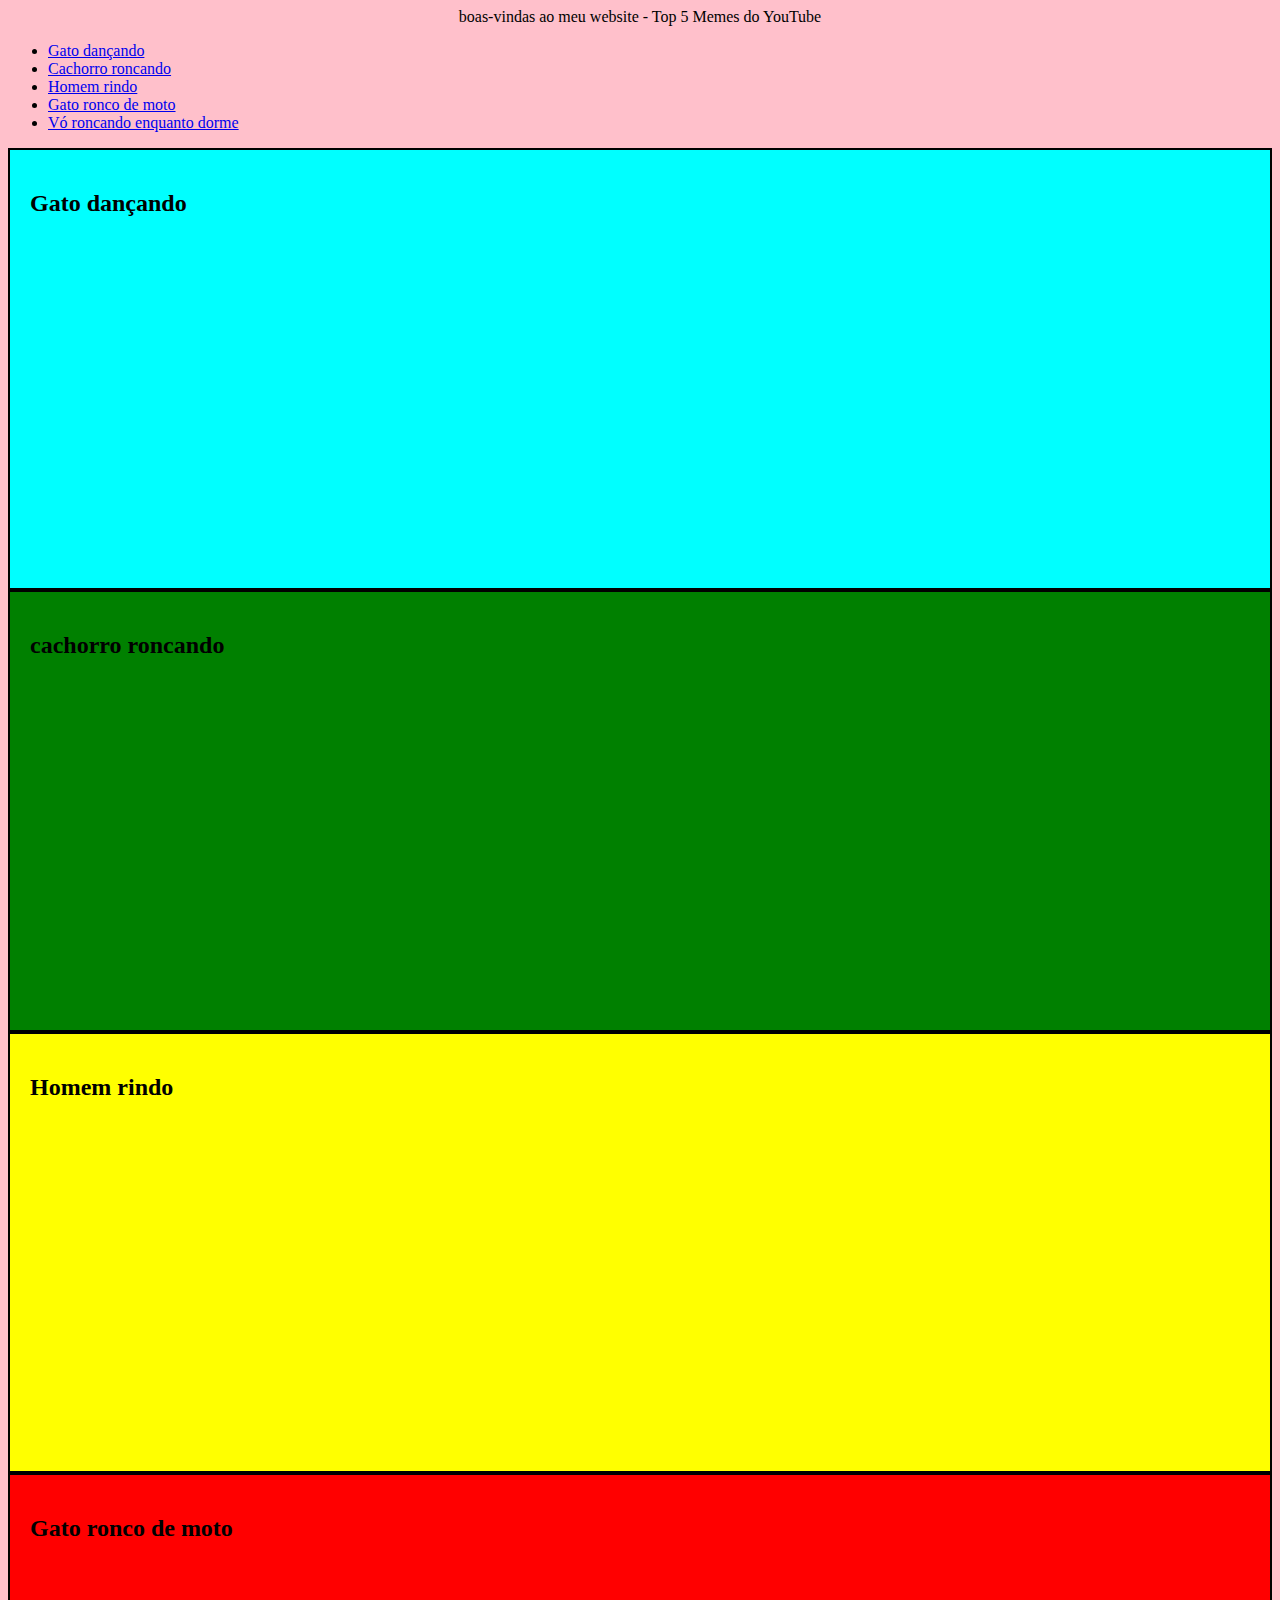
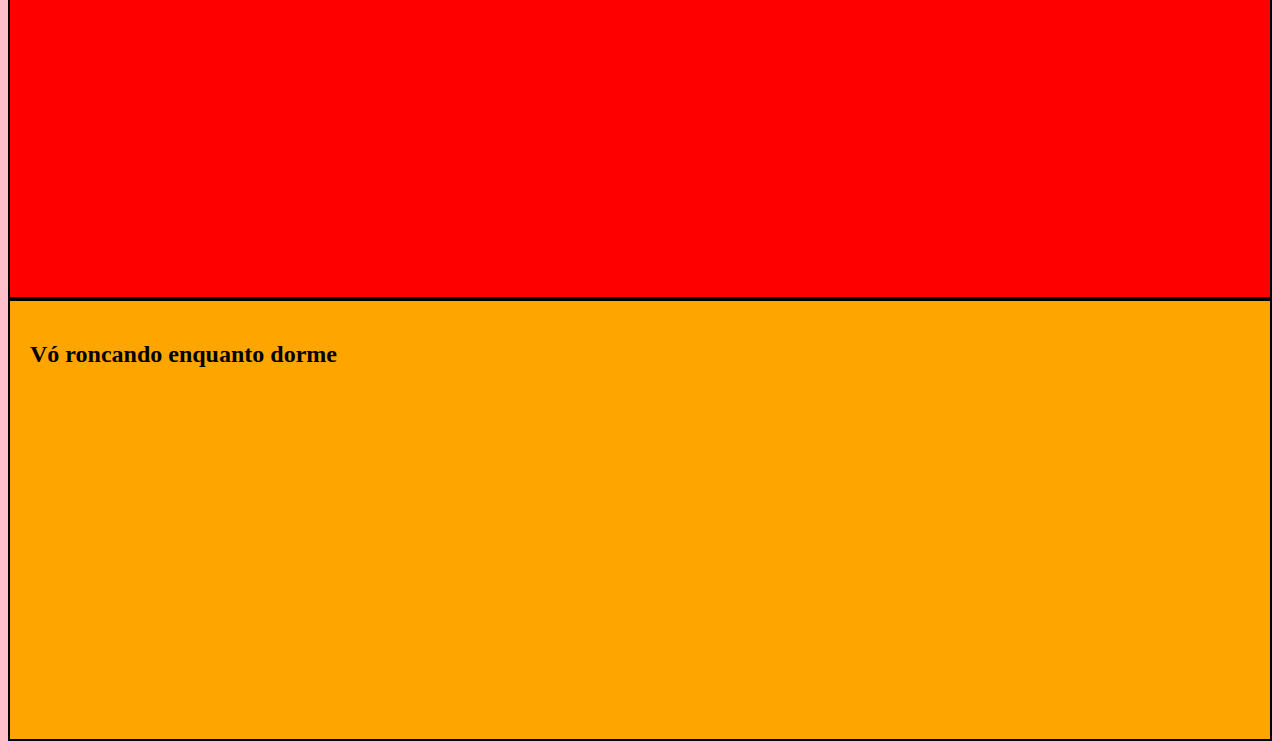
<file: memes.html>
<html>
<head>
<body bgcolor="pink"
<h1> <center>boas-vindas ao meu website - Top 5 Memes do YouTube</center> </h1>
<main>
	<section id="bv">
	</section>
	</main>
	
<nav>
				<ul>
				  <li><a href="#Gato dançando">Gato dançando</a></li>
				  <li><a href="#Cachorro roncando">Cachorro roncando</a></li>
				  <li><a href="#Homem rindo">Homem rindo</a></li>
				  <li><a href="#Gato ronco de moto">Gato ronco de moto</a></li>
				  <li><a href="#Vó roncando enquanto dorme">Vó roncando enquanto dorme</a></li>
				</ul>
</nav>
<style>
 .memes {
   background-color: cyan;
   color: black;
   border: 2px solid black;
   margin: 20px white;
   padding: 20px;
 }
 
</style>
<style>
 .memess {
   background-color: green;
   color: black;
   border: 2px solid black;
   margin: 20px white;
   padding: 20px;
 }
 
</style>
<style>
 .memesss {
   background-color: yellow;
   color: black;
   border: 2px solid black;
   margin: 20px white;
   padding: 20px;
 }
 
</style>
<style>
 .memessss {
   background-color: red;
   color: black;
   border: 2px solid black;
   margin: 20px white;
   padding: 20px;
 }
 
</style>
<style>
 .memesssss {
   background-color: orange;
   color: black;
   border: 2px solid black;
   margin: 20px white;
   padding: 20px;
 }
 
</style>
</head>
<body>


<main>
<section id="Gato dançando">
<div class="memes">


	<h2>Gato dançando</h2>
	<p><iframe width="560" height="315" src="https://www.youtube.com/embed/abu1eR68uME?controls=0" title="YouTube video player" frameborder="0" allow="accelerometer; autoplay; clipboard-write; encrypted-media; gyroscope; picture-in-picture; web-share" allowfullscreen></iframe>
</div>
	
<main>
<section id="Cachorro roncando">
<div class="memess">

	<h2>cachorro roncando</h2>
	<p><iframe width="560" height="315" src="https://www.youtube.com/embed/BZHwsFES3L8" title="Cachorro dormindo roncando #Shorts" frameborder="0" allow="accelerometer; autoplay; clipboard-write; encrypted-media; gyroscope; picture-in-picture; web-share" allowfullscreen></iframe>
</div>
	
<main>
<section id="Homem rindo">
<div class="memesss">

	<h2>Homem rindo</h2>
	<p><iframe width="560" height="315" src="https://www.youtube.com/embed/02-M_OMDdtM" title="Homem rindo com ronco de moto" frameborder="0" allow="accelerometer; autoplay; clipboard-write; encrypted-media; gyroscope; picture-in-picture; web-share" allowfullscreen></iframe>
</div>
	
<main>
<section id="Gato ronco de moto">
<div class="memessss">

	<h2>Gato ronco de moto</h2>
	<bgcolor="FFFF66"
	<p><iframe width="560" height="315" src="https://www.youtube.com/embed/kqKDnZtOFYk" title="GATO IMITANDO XJ6 [ORIGINAL]" frameborder="0" allow="accelerometer; autoplay; clipboard-write; encrypted-media; gyroscope; picture-in-picture; web-share" allowfullscreen></iframe>
</div>
	
<main>
<section id="Vó roncando enquanto dorme">
<div class="memesssss">


	<h2>Vó roncando enquanto dorme</h2>
	<p><iframe width="560" height="315" src="https://www.youtube.com/embed/I8Eg3Qldk-I" title="vó roncando MEME" frameborder="0" allow="accelerometer; autoplay; clipboard-write; encrypted-media; gyroscope; picture-in-picture; web-share" allowfullscreen></iframe>
</div>
	
	
</div>
</file>
